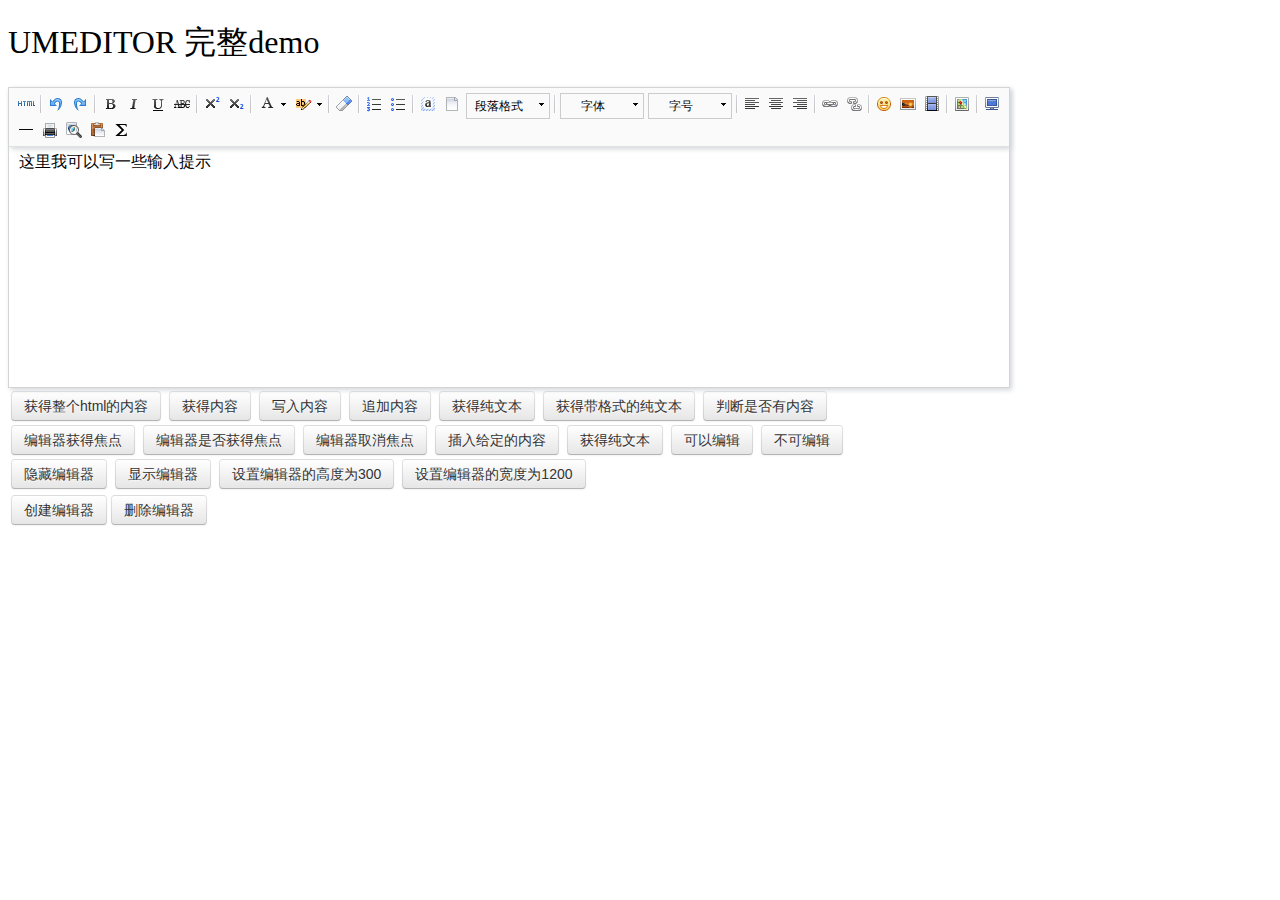
<file: Public/umeditor/index.html>
<!DOCTYPE HTML>
<html>
<head>

    <meta http-equiv="Content-Type" content="text/html;charset=utf-8"/>
    <title>UMEDITOR 完整demo</title>
    <meta http-equiv="Content-Type" content="text/html; charset=utf-8"/>
    <link href="themes/default/css/umeditor.css" type="text/css" rel="stylesheet">
    <script type="text/javascript" src="third-party/jquery.min.js"></script>
    <script type="text/javascript" charset="utf-8" src="umeditor.config.js"></script>
    <script type="text/javascript" charset="utf-8" src="umeditor.min.js"></script>
    <script type="text/javascript" src="lang/zh-cn/zh-cn.js"></script>
    <style type="text/css">
        h1{
            font-family: "微软雅黑";
            font-weight: normal;
        }
        .btn {
            display: inline-block;
            *display: inline;
            padding: 4px 12px;
            margin-bottom: 0;
            *margin-left: .3em;
            font-size: 14px;
            line-height: 20px;
            color: #333333;
            text-align: center;
            text-shadow: 0 1px 1px rgba(255, 255, 255, 0.75);
            vertical-align: middle;
            cursor: pointer;
            background-color: #f5f5f5;
            *background-color: #e6e6e6;
            background-image: -moz-linear-gradient(top, #ffffff, #e6e6e6);
            background-image: -webkit-gradient(linear, 0 0, 0 100%, from(#ffffff), to(#e6e6e6));
            background-image: -webkit-linear-gradient(top, #ffffff, #e6e6e6);
            background-image: -o-linear-gradient(top, #ffffff, #e6e6e6);
            background-image: linear-gradient(to bottom, #ffffff, #e6e6e6);
            background-repeat: repeat-x;
            border: 1px solid #cccccc;
            *border: 0;
            border-color: #e6e6e6 #e6e6e6 #bfbfbf;
            border-color: rgba(0, 0, 0, 0.1) rgba(0, 0, 0, 0.1) rgba(0, 0, 0, 0.25);
            border-bottom-color: #b3b3b3;
            -webkit-border-radius: 4px;
            -moz-border-radius: 4px;
            border-radius: 4px;
            filter: progid:DXImageTransform.Microsoft.gradient(startColorstr='#ffffffff', endColorstr='#ffe6e6e6', GradientType=0);
            filter: progid:DXImageTransform.Microsoft.gradient(enabled=false);
            *zoom: 1;
            -webkit-box-shadow: inset 0 1px 0 rgba(255, 255, 255, 0.2), 0 1px 2px rgba(0, 0, 0, 0.05);
            -moz-box-shadow: inset 0 1px 0 rgba(255, 255, 255, 0.2), 0 1px 2px rgba(0, 0, 0, 0.05);
            box-shadow: inset 0 1px 0 rgba(255, 255, 255, 0.2), 0 1px 2px rgba(0, 0, 0, 0.05);
        }

        .btn:hover,
        .btn:focus,
        .btn:active,
        .btn.active,
        .btn.disabled,
        .btn[disabled] {
            color: #333333;
            background-color: #e6e6e6;
            *background-color: #d9d9d9;
        }

        .btn:active,
        .btn.active {
            background-color: #cccccc \9;
        }

        .btn:first-child {
            *margin-left: 0;
        }

        .btn:hover,
        .btn:focus {
            color: #333333;
            text-decoration: none;
            background-position: 0 -15px;
            -webkit-transition: background-position 0.1s linear;
            -moz-transition: background-position 0.1s linear;
            -o-transition: background-position 0.1s linear;
            transition: background-position 0.1s linear;
        }

        .btn:focus {
            outline: thin dotted #333;
            outline: 5px auto -webkit-focus-ring-color;
            outline-offset: -2px;
        }

        .btn.active,
        .btn:active {
            background-image: none;
            outline: 0;
            -webkit-box-shadow: inset 0 2px 4px rgba(0, 0, 0, 0.15), 0 1px 2px rgba(0, 0, 0, 0.05);
            -moz-box-shadow: inset 0 2px 4px rgba(0, 0, 0, 0.15), 0 1px 2px rgba(0, 0, 0, 0.05);
            box-shadow: inset 0 2px 4px rgba(0, 0, 0, 0.15), 0 1px 2px rgba(0, 0, 0, 0.05);
        }

        .btn.disabled,
        .btn[disabled] {
            cursor: default;
            background-image: none;
            opacity: 0.65;
            filter: alpha(opacity=65);
            -webkit-box-shadow: none;
            -moz-box-shadow: none;
            box-shadow: none;
        }
    </style>
</head>
<body>
<h1>UMEDITOR 完整demo</h1>

<!--style给定宽度可以影响编辑器的最终宽度-->
<script type="text/plain" id="myEditor" style="width:1000px;height:240px;">
    <p>这里我可以写一些输入提示</p>
</script>


<div class="clear"></div>
<div id="btns">
    <table>
        <tr>
            <td>
                <button class="btn" unselected="on" onclick="getAllHtml()">获得整个html的内容</button>&nbsp;
                <button class="btn" onclick="getContent()">获得内容</button>&nbsp;
                <button class="btn" onclick="setContent()">写入内容</button>&nbsp;
                <button class="btn" onclick="setContent(true)">追加内容</button>&nbsp;
                <button class="btn" onclick="getContentTxt()">获得纯文本</button>&nbsp;
                <button class="btn" onclick="getPlainTxt()">获得带格式的纯文本</button>&nbsp;
                <button class="btn" onclick="hasContent()">判断是否有内容</button>
            </td>
        </tr>
        <tr>
            <td>
                <button class="btn" onclick="setFocus()">编辑器获得焦点</button>&nbsp;
                <button class="btn" onmousedown="isFocus();return false;">编辑器是否获得焦点</button>&nbsp;
                <button class="btn" onclick="doBlur()">编辑器取消焦点</button>&nbsp;
                <button class="btn" onclick="insertHtml()">插入给定的内容</button>&nbsp;
                <button class="btn" onclick="getContentTxt()">获得纯文本</button>&nbsp;
                <button class="btn" id="enable" onclick="setEnabled()">可以编辑</button>&nbsp;
                <button class="btn" onclick="setDisabled()">不可编辑</button>
            </td>
        </tr>
        <tr>
            <td>
                <button class="btn" onclick="UM.getEditor('myEditor').setHide()">隐藏编辑器</button>&nbsp;
                <button class="btn" onclick="UM.getEditor('myEditor').setShow()">显示编辑器</button>&nbsp;
                <button class="btn" onclick="UM.getEditor('myEditor').setHeight(300)">设置编辑器的高度为300</button>&nbsp;
                <button class="btn" onclick="UM.getEditor('myEditor').setWidth(1200)">设置编辑器的宽度为1200</button>
            </td>
        </tr>

    </table>
</div>
<table>
    <tr>
        <td>
            <button class="btn" onclick="createEditor()"/>创建编辑器</button>
            <button class="btn" onclick="deleteEditor()"/>删除编辑器</button>
        </td>
    </tr>
</table>

<div>
    <h3 id="focush2"></h3>
</div>
<script type="text/javascript">
    //实例化编辑器
    var um = UM.getEditor('myEditor');
    um.addListener('blur',function(){
        $('#focush2').html('编辑器失去焦点了')
    });
    um.addListener('focus',function(){
        $('#focush2').html('')
    });
    //按钮的操作
    function insertHtml() {
        var value = prompt('插入html代码', '');
        um.execCommand('insertHtml', value)
    }
    function isFocus(){
        alert(um.isFocus())
    }
    function doBlur(){
        um.blur()
    }
    function createEditor() {
        enableBtn();
        um = UM.getEditor('myEditor');
    }
    function getAllHtml() {
        alert(UM.getEditor('myEditor').getAllHtml())
    }
    function getContent() {
        var arr = [];
        arr.push("使用editor.getContent()方法可以获得编辑器的内容");
        arr.push("内容为：");
        arr.push(UM.getEditor('myEditor').getContent());
        alert(arr.join("\n"));
    }
    function getPlainTxt() {
        var arr = [];
        arr.push("使用editor.getPlainTxt()方法可以获得编辑器的带格式的纯文本内容");
        arr.push("内容为：");
        arr.push(UM.getEditor('myEditor').getPlainTxt());
        alert(arr.join('\n'))
    }
    function setContent(isAppendTo) {
        var arr = [];
        arr.push("使用editor.setContent('欢迎使用umeditor')方法可以设置编辑器的内容");
        UM.getEditor('myEditor').setContent('欢迎使用umeditor', isAppendTo);
        alert(arr.join("\n"));
    }
    function setDisabled() {
        UM.getEditor('myEditor').setDisabled('fullscreen');
        disableBtn("enable");
    }

    function setEnabled() {
        UM.getEditor('myEditor').setEnabled();
        enableBtn();
    }

    function getText() {
        //当你点击按钮时编辑区域已经失去了焦点，如果直接用getText将不会得到内容，所以要在选回来，然后取得内容
        var range = UM.getEditor('myEditor').selection.getRange();
        range.select();
        var txt = UM.getEditor('myEditor').selection.getText();
        alert(txt)
    }

    function getContentTxt() {
        var arr = [];
        arr.push("使用editor.getContentTxt()方法可以获得编辑器的纯文本内容");
        arr.push("编辑器的纯文本内容为：");
        arr.push(UM.getEditor('myEditor').getContentTxt());
        alert(arr.join("\n"));
    }
    function hasContent() {
        var arr = [];
        arr.push("使用editor.hasContents()方法判断编辑器里是否有内容");
        arr.push("判断结果为：");
        arr.push(UM.getEditor('myEditor').hasContents());
        alert(arr.join("\n"));
    }
    function setFocus() {
        UM.getEditor('myEditor').focus();
    }
    function deleteEditor() {
        disableBtn();
        UM.getEditor('myEditor').destroy();
    }
    function disableBtn(str) {
        var div = document.getElementById('btns');
        var btns = domUtils.getElementsByTagName(div, "button");
        for (var i = 0, btn; btn = btns[i++];) {
            if (btn.id == str) {
                domUtils.removeAttributes(btn, ["disabled"]);
            } else {
                btn.setAttribute("disabled", "true");
            }
        }
    }
    function enableBtn() {
        var div = document.getElementById('btns');
        var btns = domUtils.getElementsByTagName(div, "button");
        for (var i = 0, btn; btn = btns[i++];) {
            domUtils.removeAttributes(btn, ["disabled"]);
        }
    }
</script>

</body>
</html>
</file>
<file: Public/umeditor/themes/default/css/umeditor.css>
.edui-container{
    position: relative;
    border: 1px solid #d4d4d4;
    box-shadow: 2px 2px 5px #d3d6da;
    background-color: #fff;
}
.edui-container .edui-toolbar{
    position: relative;
    width:auto;
    border-bottom: 1px solid #e1e1e1;
    box-shadow: 2px 2px 5px #d3d6da;
    background-color: #fafafa;
    z-index: 99999;
}
.edui-toolbar .edui-btn-toolbar{
    position: relative;
    padding: 5px;
}
.edui-container .edui-editor-body{
    background-color: #fff;
}
.edui-editor-body .edui-body-container{
}

.edui-editor-body .edui-body-container p{margin:5px 0;}
.edui-editor-body .edui-body-container{
    border:0;
    outline:none;
    cursor:text;
    padding:0 10px 0;
    overflow:auto;
    display:block;
    word-wrap:break-word;
    font-size:16px;
    font-family:sans-serif;
}
.edui-editor-body.focus{border:1px solid #5c9dff}
.edui-editor-body table{margin:10px 0 10px;border-collapse:collapse;display:table;}
.edui-editor-body td{padding: 5px 10px;border: 1px solid #DDD;}
.edui-editor-body iframe.mathquill-embedded-latex{
    border: 0px;
    padding: 0px;
    display: inline;
    margin: 0px;
    background: none;
    vertical-align: middle;
    width: 0px;
    height: 0px;
}
/*普通按钮*/
.edui-btn-toolbar .edui-btn{
    position: relative;
    display: inline-block;
    vertical-align: top;
    *display: inline;
    *zoom:1;
    width:auto;
    margin: 0 1px;
    padding:1px;
    border:none;
    background: none;
}
.edui-btn-toolbar .edui-btn .edui-icon{
    width: 20px;
    height: 20px;
    margin: 0;
    padding:0;
    background-repeat: no-repeat;
    background-image: url(../images/icons.png);
    background-image: url(../images/icons.gif) \9;
}

/*状态反射*/
.edui-btn-toolbar .edui-btn.edui-hover,
.edui-btn-toolbar .edui-btn.edui-active{
    background-color: #d5e1f2;
    padding: 0;
    border: 1px solid #a3bde3;
    _z-index: 1;
}
.edui-btn-toolbar .edui-btn.edui-disabled{
    opacity: 0.3;
    filter: alpha(opacity = 30);
}
.edui-btn-toolbar .edui-btn .edui-icon-source {
    background-position:-260px -0px;
}
.edui-btn-toolbar .edui-btn .edui-icon-undo {
    background-position: -160px 0;
}
.edui-btn-toolbar .edui-btn .edui-icon-redo {
    background-position: -100px 0;
}
.edui-btn-toolbar  .edui-btn .edui-icon-bold{
    background-position: 0 0;
}
.edui-btn-toolbar  .edui-btn .edui-icon-italic {
    background-position: -60px 0;
}
.edui-btn-toolbar  .edui-btn .edui-icon-underline  {
    background-position: -140px 0
}
.edui-btn-toolbar .edui-btn .edui-icon-strikethrough {
    background-position: -120px 0;
}

.edui-btn-toolbar .edui-btn .edui-icon-superscript {
    background-position: -620px 0;
}
.edui-btn-toolbar .edui-btn .edui-icon-subscript {
    background-position:  -600px 0;
}
.edui-btn-toolbar .edui-btn .edui-icon-font, .edui-btn-toolbar .edui-btn .edui-icon-forecolor {
    background-position: -720px 0;
}

.edui-btn-toolbar .edui-btn .edui-icon-backcolor {
    background-position: -760px 0;
}

.edui-btn-toolbar .edui-btn .edui-icon-insertorderedlist {
    background-position: -80px 0;
}
.edui-btn-toolbar .edui-btn .edui-icon-insertunorderedlist {
    background-position:   -20px 0;
}
.edui-btn-toolbar .edui-btn .edui-icon-selectall {
    background-position: -400px -20px;
}
.edui-btn-toolbar .edui-btn .edui-icon-cleardoc {
    background-position: -520px 0;
}
.edui-btn-toolbar .edui-btn .edui-icon-paragraph {
    background-position: -140px 0;
}

.edui-btn-toolbar .edui-btn .edui-icon-fontfamily {
    background-position: -140px 0;
}

.edui-btn-toolbar .edui-btn .edui-icon-fontsize {
    background-position: -140px 0;
}

.edui-btn-toolbar .edui-btn .edui-icon-justifyleft {
    background-position: -460px 0;
}

.edui-btn-toolbar .edui-btn .edui-icon-justifycenter {
    background-position: -420px 0;
}

.edui-btn-toolbar .edui-btn .edui-icon-justifyright {
    background-position:-480px 0;
}

.edui-btn-toolbar .edui-btn .edui-icon-justifyjustify {
    background-position: -440px 0;
}

.edui-btn-toolbar .edui-btn .edui-icon-link {
    background-position: -500px 0;
}

.edui-btn-toolbar .edui-btn .edui-icon-unlink {
    background-position: -640px 0;
}

.edui-btn-toolbar .edui-btn .edui-icon-image {
    background-position: -380px 0;
}

.edui-btn-toolbar .edui-btn .edui-icon-emotion {
    background-position: -60px -20px;
}
.edui-btn-toolbar .edui-btn .edui-icon-video {
    background-position: -320px -20px;
}

.edui-btn-toolbar .edui-btn .edui-icon-map {
    background-position:  -40px -40px;
}

.edui-btn-toolbar .edui-btn .edui-icon-gmap {
    background-position:  -260px -40px;
}
.edui-btn-toolbar .edui-btn .edui-icon-horizontal {
    background-position: -360px 0;
}

.edui-btn-toolbar .edui-btn .edui-icon-print {
    background-position: -440px -20px;
}
.edui-btn-toolbar .edui-btn .edui-icon-preview {
    background-position: -420px -20px;
}

.edui-btn-toolbar .edui-btn-fullscreen{
    float:right;
}
.edui-btn-toolbar .edui-btn .edui-icon-fullscreen {
    background-position: -100px -20px;
}

.edui-btn-toolbar .edui-btn .edui-icon-removeformat {
    background-position: -580px 0;
}
.edui-btn-toolbar .edui-btn .edui-icon-drafts {
    background-position: -560px 0;
}
.edui-btn-toolbar .edui-btn .edui-icon-formula {
    background-position: -80px -20px;
}
.edui-btn-toolbar .edui-splitbutton{
    position: relative;
    display: inline-block ;
    vertical-align: top;
    *display: inline ;
    *zoom:1;
    margin:0 2px;
}
.edui-splitbutton .edui-btn{
    margin: 0;
}
.edui-splitbutton .edui-caret{
    position: relative;
    display: inline-block ;
    vertical-align: top;
    *display: inline ;
    *zoom:1;
    width: 8px;
    height: 20px;
    background: url(../images/icons.png) -741px 0;
    _background: url(../images/icons.gif) -741px 0;
}

.edui-btn-toolbar .edui-splitbutton,
.edui-btn-toolbar .edui-splitbutton{
    _border: none;
}

/*状态反射*/
.edui-btn-toolbar .edui-splitbutton.edui-hover .edui-btn{
    background-color: #d5e1f2;
}

.edui-btn-toolbar .edui-splitbutton.edui-disabled{
    opacity: 0.3;
    filter: alpha(opacity = 30);
}
.edui-btn-toolbar .edui-splitbutton.edui-disabled .edui-caret{
    opacity: 0.3 \0;
    filter: alpha(opacity = 30)\0;
}


.edui-btn-toolbar .edui-combobox{
    border: 1px solid #CCC;
    padding:0;
    margin:0 2px;
    line-height: 20px;
}
.edui-combobox .edui-button-label{
    position: relative;
    display: inline-block;
    vertical-align: top;
    *display: inline ;
    *zoom:1;
    width:60px;
    height:20px;
    line-height: 20px;
    padding: 2px;
    margin: 0;
    font-size: 12px;
    text-align: center;
    cursor: default;
}
.edui-combobox  .edui-button-spacing{
    position: relative;
    display: inline-block ;
    vertical-align: top;
    *display: inline ;
    *zoom:1;
    height:20px;
    margin: 0;
    padding:0 3px;
}
.edui-combobox .edui-caret{
    position: relative;
    display: inline-block ;
    vertical-align: top;
    *display: inline ;
    *zoom:1;
    height:20px;
    width: 12px;
    margin: 0;
    padding: 0;
    background: url(../images/icons.png) -741px 0;
    _background: url(../images/icons.gif) -741px 0;
}
.edui-btn-toolbar .edui-combobox.edui-disabled{
    opacity: 0.2;
    filter: alpha(opacity = 20);
}
.edui-btn-toolbar .edui-combobox.edui-disabled .edui-button-label,
.edui-btn-toolbar .edui-combobox.edui-disabled .edui-caret{
    opacity: 0.2 \0;
    filter: alpha(opacity = 20)\0;
}
.edui-combobox-menu{
    position: absolute;
    top: 100%;
    left: 0;
    display: none;
    list-style: none;
    text-decoration: none;
    margin: 0;
    padding:5px;
    background-color: #ffffff;
    border: 1px solid #ccc;
    font-size: 12px;
    box-shadow: 2px 2px 5px #d3d6da;
    min-width: 160px;
    _width: 160px;
}

.edui-combobox-menu .edui-combobox-item {
    display: block;
    border: 1px solid white;
}

.edui-combobox-menu .edui-combobox-item-label {
    height: 25px;
    line-height: 25px;
    display: inline-block;
    _display: inline;
    _zoom: 1;
    margin-left: 10px;
}

.edui-combobox-menu .edui-combobox-item:hover, .edui-combobox-menu .edui-combobox-stack-item:hover, .edui-combobox-menu .edui-combobox-item-hover {
    background-color: #d5e1f2;
    padding: 0;
    border: 1px solid #a3bde3;
}

.edui-combobox-menu .edui-combobox-item .edui-combobox-icon {
    display: inline-block;
    *zoom: 1;
    *display: inline;
    width: 24px;
    height: 25px;
    background: red;
    vertical-align: bottom;
    background: url(../images/ok.gif) no-repeat 1000px 1000px;
}

.edui-combobox-menu .edui-combobox-checked .edui-combobox-icon {
    background-position: 10px 7px;
}


.edui-combobox-menu .edui-combobox-item-separator {
    min-width: 160px;
    height: 1px;
    line-height: 1px;
    overflow: hidden;
    background: #d3d3d3;
    margin: 5px 0;
    *margin-top: -8px;
}

/* 字体样式校正 */

.edui-combobox-fontsize .edui-combobox-item-0.edui-combobox-checked .edui-combobox-icon {
    background-position: 10px 7px;
}

.edui-combobox-fontsize .edui-combobox-item-1.edui-combobox-checked .edui-combobox-icon {
    background-position: 10px 7px;
}

.edui-combobox-fontsize .edui-combobox-item-2.edui-combobox-checked .edui-combobox-icon {
    background-position: 10px 7px;
}

.edui-combobox-fontsize .edui-combobox-item-3.edui-combobox-checked .edui-combobox-icon {
    background-position: 10px 7px;
}

/* 24 */
.edui-combobox-fontsize .edui-combobox-item-4 .edui-combobox-item-label {
    height: 27px;
    line-height: 27px;
}

.edui-combobox-fontsize .edui-combobox-item-4.edui-combobox-checked .edui-combobox-icon {
    background-position: 10px 5px;
}

/* 32 */
.edui-combobox-fontsize .edui-combobox-item-5 .edui-combobox-item-label {
    height: 31px;
    line-height: 31px;
}

.edui-combobox-fontsize .edui-combobox-item-5.edui-combobox-checked .edui-combobox-icon {
    background-position: 10px 4px;
}


/* 48 */
.edui-combobox-fontsize .edui-combobox-item-6 .edui-combobox-item-label {
    height: 47px;
    line-height: 47px;
}

/*.edui-combobox-fontsize .edui-combobox-item-6 .edui-combobox-icon {*/
    /*height: 25px;*/
    /*margin-bottom: 11px;*/
/*}*/

/*.edui-combobox-fontsize .edui-combobox-item-6.edui-combobox-checked .edui-combobox-icon {*/
    /*background-position: 10px 7px;*/
/*}*/


/* 段落样式校正 */
/* h1 */
.edui-combobox-paragraph .edui-combobox-item-1 .edui-combobox-item-label {
    font-size: 32px;
    height: 36px;
    line-height: 36px;
}

.edui-combobox-paragraph .edui-combobox-item-1 .edui-combobox-icon {
    height: 25px;
    margin-bottom: 5px;
}

.edui-combobox-paragraph .edui-combobox-item-1.edui-combobox-checked .edui-combobox-icon {
    background-position: 10px 7px;
}

/* h2 */
.edui-combobox-paragraph .edui-combobox-item-2 .edui-combobox-item-label {
    font-size: 28px;
    height: 27px;
    line-height: 27px;
}

.edui-combobox-paragraph .edui-combobox-item-2 .edui-combobox-icon {
    margin-bottom: 5px;
}

.edui-combobox-paragraph .edui-combobox-item-2.edui-combobox-checked .edui-combobox-icon {
    background-position: 10px 10px;
}

/* h3 */
.edui-combobox-paragraph .edui-combobox-item-3 .edui-combobox-item-label {
    font-size: 24px;
    height: 25px;
    line-height: 25px;
}

.edui-combobox-paragraph .edui-combobox-item-3 .edui-combobox-icon {
    height: 25px;
    margin-bottom: 5px;
}

.edui-combobox-paragraph .edui-combobox-item-3.edui-combobox-checked .edui-combobox-icon {
    background-position: 10px 11px;
}

/* h4 */
.edui-combobox-paragraph .edui-combobox-item-4 .edui-combobox-item-label {
    font-size: 18px;
    height: 25px;
    line-height: 25px;
}

.edui-combobox-paragraph .edui-combobox-item-4.edui-combobox-checked .edui-combobox-icon {
    background-position: 10px 6px;
}

/* h5 */
.edui-combobox-paragraph .edui-combobox-item-5 .edui-combobox-item-label {
    font-size: 16px;
}

/* h6 */
.edui-combobox-paragraph .edui-combobox-item-6 .edui-combobox-item-label {
    font-size: 12px;
}
.edui-modal {
    position: fixed;
    _position: absolute;
    top: 10%;
    left: 50%;
    border: 1px solid #acacac;
    box-shadow: 2px 2px 5px #d3d6da;
    background-color: #ffffff;
    outline: 0;
}
.edui-modal-header {
    padding: 5px 10px;
    border-bottom: 1px solid #eee;
}
.edui-modal-header .edui-close {
    float: right;
    width:20px;
    height:20px;
    margin-top: 2px;
    padding: 1px;
    border: 0;
    background: url("../images/close.png") no-repeat center center;
    cursor: pointer;
}
.edui-modal-header .edui-close.edui-hover {
    background-color: #d5e1f2;
    padding:0;
    border: 1px solid #a3bde3;
}
.edui-modal-header .edui-title {
    margin: 0;
    line-height: 25px;
    font-size: 20px;
}
.edui-modal-body {
    position: relative;
    max-height: 400px;
    font-size: 12px;
    overflow-y: auto;
}
.edui-modal-footer {
    float: right;
    padding: 5px 15px 15px;
    overflow: hidden;
}
.edui-modal-footer .edui-btn {
    float: left;
    height: 24px;
    width: 96px;
    margin: 0 10px;
    background-color: #ffffff;
    padding: 0;
    border: 1px solid #ababab;
    font-size: 12px;
    line-height: 24px;
    text-align: center;
    cursor: pointer;
}
.edui-modal-footer .edui-btn.edui-hover{
    background-color: #d5e1f2;
    border: 1px solid #a3bde3;
}
.edui-modal-backdrop{
    opacity: 0.5;
    filter: alpha(opacity=50);
    position: fixed;
    top: 0;
    right: 0;
    bottom: 0;
    left: 0;
    background-color: #c6c6c6;
}

.edui-modal .edui-modal-tip {
    color: red;
    position: absolute;
    bottom: 10px;
    left: 10px;
    height: 30px;
    line-height: 30px;
    display: none;
}
/*图片上传*/
.edui-dialog-image-body {
    width: 700px;
    height: 400px;
}
/*插入视频*/
.edui-dialog-video-body{
    width: 600px;
    height: 350px;
}
/*谷歌地图*/
.edui-dialog-gmap-body{
    width:550px;
    height: 400px;
}

/*百度地图*/
.edui-dialog-map-body{
    width:580px;
    height: 400px;
}

/*链接*/
.edui-dialog-link-body{
    width:400px;
    height:200px;
}
.edui-popup{
    display: none;
    background: url('../images/pop-bg.png') repeat #fff;
    padding: 2px;
}
.edui-popup .edui-popup-body{
    border: 1px solid #bfbfbf;
    background-color: #fff;
}
.edui-popup .edui-popup-caret{
    width: 21px;
    height: 11px;
}
.edui-popup .edui-popup-caret.up{
    background:url('../images/caret.png') no-repeat 0 0;
}
.edui-popup .edui-popup-caret.down{
    background:url('../images/caret.png') no-repeat 0 0;
}


.edui-tab-nav {
    margin: 0;
    padding:0;
    border-bottom: 1px solid #ddd;
    list-style: none;
    height:30px;
}
.edui-tab-nav .edui-tab-item {
    float:left;
    margin-bottom: -1px;
    margin-top: 1px;
    margin-top: 0\9;
}
.edui-tab-nav .edui-tab-item .edui-tab-text{
    display: block;
    padding:8px 12px;
    border: 1px solid transparent;
    color: #0088cc;
    text-decoration: none;
    outline: 0;
    _border:1px solid #fff ;
    cursor: pointer;
}
.edui-tab-nav .edui-tab-item .edui-tab-text:FOCUS {
    outline: none;
}
.edui-tab-nav .edui-tab-item.edui-active  .edui-tab-text{
    border: 1px solid #ddd;
    border-bottom-color: transparent;
    background-color: #fff;
    padding:8px 12px;
    color: #555555;
    cursor: default;
}
.edui-tab-content .edui-tab-pane{
    padding: 1px;
    position: relative;
    display: none;
    background-color: #fff;
    clear: both;
}
.edui-tab-content .edui-tab-pane.edui-active{
    display: block;
}


.edui-btn-toolbar .edui-tooltip{
    position: absolute;
    padding: 5px 0;
    display: none;
    /*opacity: 0.8;*/
    /*filter: alpha(opacity=80);*/
    z-index: 99999;
}
.edui-tooltip .edui-tooltip-arrow{
    position: absolute;
    top: 0;
    _top: -2px;
    left: 50%;
    width: 0;
    height: 0;
    padding: 0;
    font-size:0;
    margin-left: -5px;
    border-color: transparent;
    border-style: dashed dashed solid dashed;
    border-bottom-color: #000000;
    border-width: 0 5px 5px;
    background: transparent;
}
.edui-tooltip .edui-tooltip-inner{
    padding: 6px;
    color: #ffffff;
    text-align: center;
    text-decoration: none;
    font-size: 10px;
    background-color: #000000;
    white-space: nowrap;
    line-height: 12px;
}
.edui-splitbutton-color-label {
    width: 16px;
    height: 3px;
    position: absolute;
    bottom: 2px;
    left: 50%;
    margin-left: -8px;
    overflow: hidden;
    line-height: 3px;
}
.edui-popup .edui-colorpicker {
    margin: 10px;
    font-size: 12px;
}
.edui-colorpicker .edui-colorpicker-topbar{
    height: 27px;
    width: 200px;
    overflow: hidden;
}
.edui-colorpicker .edui-colorpicker-topbar .edui-colorpicker-preview{
    height: 20px;
    border: 1px inset black;
    margin-left: 1px;
    width: 128px;
    float: left;
}
.edui-colorpicker .edui-colorpicker-topbar .edui-colorpicker-nocolor{
    float: right;
    margin-right: 1px;
    font-size: 12px;
    line-height: 14px;
    height: 14px;
    border: 1px solid #333;
    padding: 3px 5px;
    cursor: pointer;
}
.edui-colorpicker table{
    border-collapse: collapse;
    border-spacing: 2px;
}
.edui-colorpicker tr.edui-colorpicker-firstrow{
    height: 30px;
}
.edui-colorpicker table td{
    padding: 0 2px;
}
.edui-colorpicker table td .edui-colorpicker-colorcell{
    display: block;
    text-decoration: none;
    color: black;
    width: 14px;
    height: 14px;
    margin: 0;
    cursor: pointer;
}
.edui-toolbar .edui-separator{
    width: 2px;
    height: 20px;
    padding: 1px 2px;
    background: url(../images/icons.png) -179px 1px;
    background: url(../images/icons.gif) -179px 1px \9;
    display: inline-block ;
    vertical-align: top;
    *display: inline ;
    *zoom:1;
    border:none;

}
</file>
